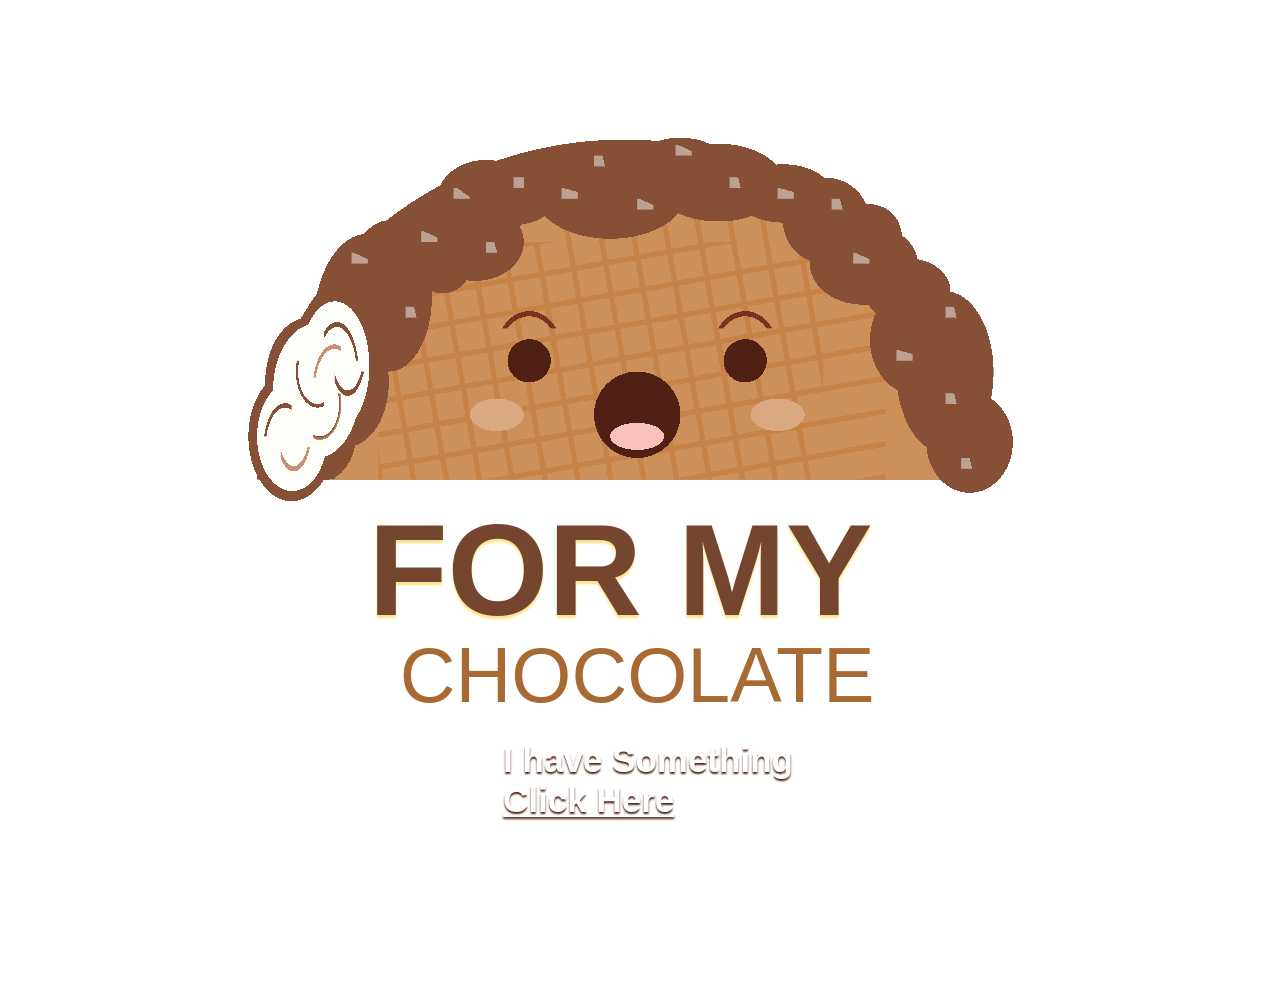
<file: index.html>
<!DOCTYPE html>
<html lang="en">
  <head>
    <meta charset="UTF-8" />
    <meta name="viewport" content="width=device-width, initial-scale=1.0" />
    <title>Chocklet Day Special</title>
    <link rel="stylesheet" href="style.css"/>
  </head>
  <body>
    <div class="discontinued"></div>
    <div class="main">
      <p>I have Something <br> <a href="new.html">Click Here</a></p>
    </div>
  </body>
</html>
</file>
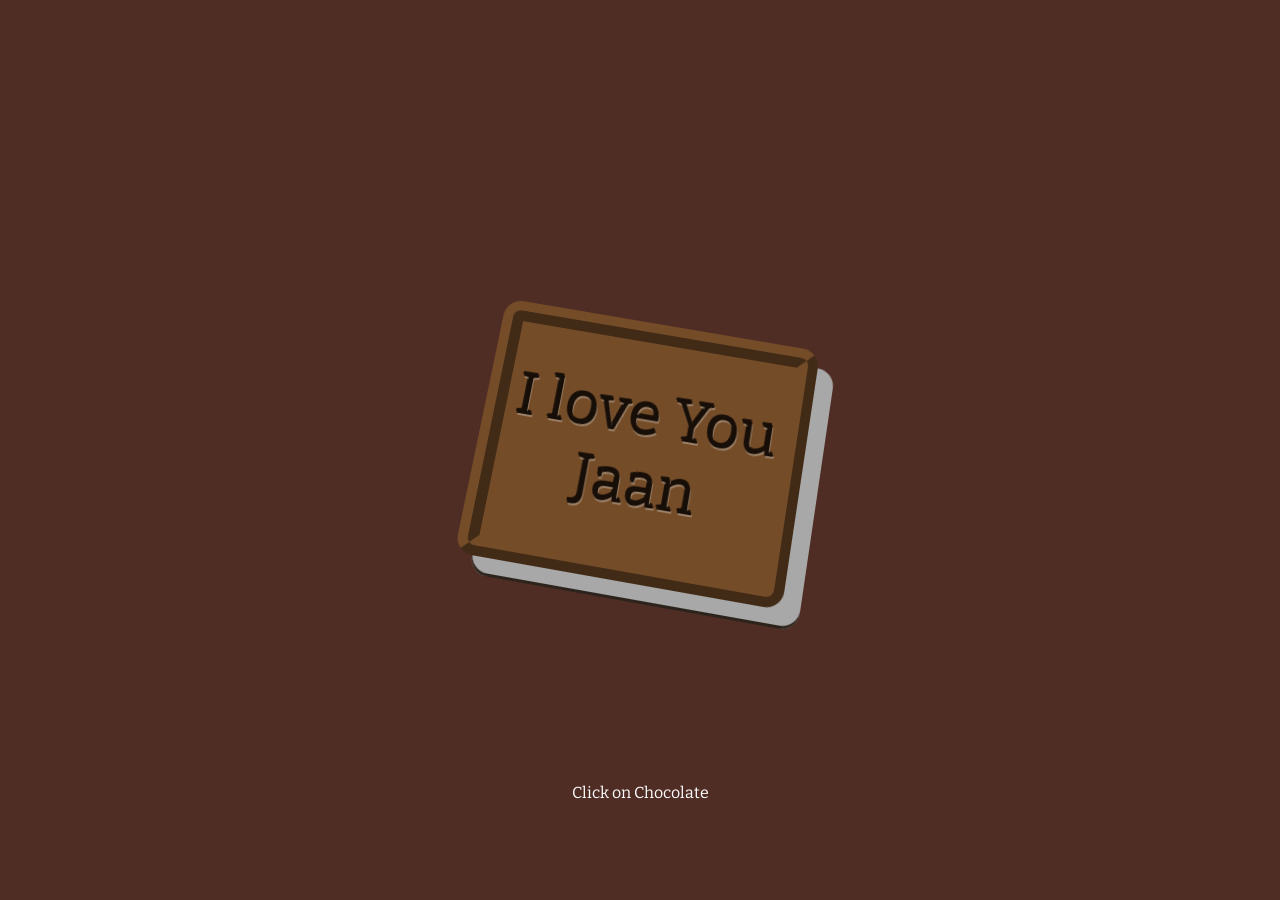
<file: new.html>
<!DOCTYPE html>
<html lang="en">
  <head>
    <meta charset="UTF-8" />
    <meta name="viewport" content="width=device-width, initial-scale=1.0" />
    <title>Chocklet Day Special</title>
    <link rel="stylesheet" href="new.css" />
  </head>
  <body>
    <button class="chocolate-button">
      <div class="crumbs"></div>
      <span class="bar">
        <span class="text"> I love You <br>Jaan</span>
      </span>
    </button>

    <div class="instructions">Click on Chocolate</div>

    <script>
      console.clear();

      const elButton = document.querySelector(".chocolate-button");

      elButton.addEventListener("mousedown", (event) => {
        if (!elButton.matches(":focus")) {
          elButton.style.setProperty("--x", event.offsetX);
          elButton.style.setProperty("--y", event.offsetY);
        }
      });
    </script>
  </body>
</html>
</file>
<file: style.css>
div,
div:before,
div:after {
  display: block;
  content: "";
  position: absolute;
  box-sizing: border-box;
}

body {
  height: 100vh;
  width: 100vw;
  display: flex;
  justify-content: center;
  align-items: center;
  background: url(https://i.postimg.cc/RFvH4Fk2/chocolate-183543-1280.jpg);
  background-size: cover;
  background-repeat: no-repeat;
}

div.discontinued {
  width: 100vmin;
  height: 100vmin;
  display: flex;
  transform: scale(1.2);
  position: relative;
  justify-content: center;
  align-items: center;
  margin: 0 auto;
  background: radial-gradient(
        ellipse at 50% 120%,
        transparent 2.6vmin,
        #7a311e 2.6vmin,
        #7a311e 3vmin,
        transparent 3vmin
      )
      calc(-5vmin + 34vmin) calc(-10vmin + 38vmin) / 20vmin 10vmin no-repeat,
    radial-gradient(
        ellipse at 50% 120%,
        transparent 2.6vmin,
        #7a311e 2.6vmin,
        #7a311e 3vmin,
        transparent 3vmin
      )
      calc(-5vmin + 54vmin) calc(-10vmin + 38vmin) / 20vmin 10vmin no-repeat,
    radial-gradient(ellipse, #512014 2vmin, transparent 2vmin)
      calc(-5vmin + 38vmin) calc(-10vmin + 45vmin) / 12vmin 12vmin no-repeat,
    radial-gradient(ellipse, #512014 2vmin, transparent 2vmin)
      calc(-5vmin + 58vmin) calc(-10vmin + 45vmin) / 12vmin 12vmin no-repeat,
    radial-gradient(ellipse, #d9aa82 2.5vmin, transparent 2.5vmin)
      calc(-5vmin + 31vmin) calc(-10vmin + 50vmin) / 20vmin 12vmin no-repeat,
    radial-gradient(ellipse, #d9aa82 2.5vmin, transparent 2.5vmin)
      calc(-5vmin + 57vmin) calc(-10vmin + 50vmin) / 20vmin 12vmin no-repeat,
    radial-gradient(ellipse, #f8c2bb 2.5vmin, transparent 2.5vmin)
      calc(-5vmin + 44vmin) calc(-10vmin + 53vmin) / 20vmin 10vmin no-repeat,
    radial-gradient(ellipse, #512014 4vmin, transparent 2.5vmin)
      calc(-5vmin + 44vmin) calc(-10vmin + 46vmin) / 20vmin 20vmin no-repeat,
    linear-gradient(25deg, #bda293 1vmin, transparent 0.5vmin)
      calc(-5vmin + 27.5vmin) calc(-10vmin + 41vmin) / 1.5vmin 1vmin no-repeat,
    linear-gradient(75deg, #bda293 1vmin, transparent 0.5vmin)
      calc(-5vmin + 32.5vmin) calc(-10vmin + 46vmin) / 1.5vmin 1vmin no-repeat,
    linear-gradient(25deg, #bda293 1vmin, transparent 0.5vmin)
      calc(-5vmin + 57.5vmin) calc(-10vmin + 31vmin) / 1.5vmin 1vmin no-repeat,
    linear-gradient(75deg, #bda293 1vmin, transparent 0.5vmin)
      calc(-5vmin + 82.5vmin) calc(-10vmin + 46vmin) / 1.5vmin 1vmin no-repeat,
    linear-gradient(25deg, #bda293 1vmin, transparent 0.5vmin)
      calc(-5vmin + 74vmin) calc(-10vmin + 41vmin) / 1.5vmin 1vmin no-repeat,
    linear-gradient(75deg, #bda293 1vmin, transparent 0.5vmin)
      calc(-5vmin + 82.5vmin) calc(-10vmin + 54vmin) / 1.5vmin 1vmin no-repeat,
    linear-gradient(25deg, #bda293 1vmin, transparent 0.5vmin)
      calc(-5vmin + 34vmin) calc(-10vmin + 39vmin) / 1.5vmin 1vmin no-repeat,
    linear-gradient(75deg, #bda293 1vmin, transparent 0.5vmin)
      calc(-5vmin + 62.5vmin) calc(-10vmin + 34vmin) / 1.5vmin 1vmin no-repeat,
    linear-gradient(25deg, #bda293 1vmin, transparent 0.5vmin)
      calc(-5vmin + 54vmin) calc(-10vmin + 36vmin) / 1.5vmin 1vmin no-repeat,
    linear-gradient(95deg, #bda293 1vmin, transparent 0.5vmin)
      calc(-5vmin + 42.5vmin) calc(-10vmin + 34vmin) / 1.5vmin 1vmin no-repeat,
    linear-gradient(35deg, #bda293 1vmin, transparent 0.5vmin)
      calc(-5vmin + 37vmin) calc(-10vmin + 35vmin) / 1.5vmin 1vmin no-repeat,
    linear-gradient(75deg, #bda293 1vmin, transparent 0.5vmin)
      calc(-5vmin + 40vmin) calc(-10vmin + 40vmin) / 1.5vmin 1vmin no-repeat,
    linear-gradient(15deg, #bda293 1vmin, transparent 0.5vmin)
      calc(-5vmin + 47vmin) calc(-10vmin + 35vmin) / 1.5vmin 1vmin no-repeat,
    linear-gradient(75deg, #bda293 1vmin, transparent 0.5vmin)
      calc(-5vmin + 50vmin) calc(-10vmin + 32vmin) / 1.5vmin 1vmin no-repeat,
    linear-gradient(15deg, #bda293 1vmin, transparent 0.5vmin)
      calc(-5vmin + 67vmin) calc(-10vmin + 35vmin) / 1.5vmin 1vmin no-repeat,
    linear-gradient(75deg, #bda293 1vmin, transparent 0.5vmin)
      calc(-5vmin + 72vmin) calc(-10vmin + 36vmin) / 1.5vmin 1vmin no-repeat,
    linear-gradient(15deg, #bda293 1vmin, transparent 0.5vmin)
      calc(-5vmin + 78vmin) calc(-10vmin + 50vmin) / 1.5vmin 1vmin no-repeat,
    linear-gradient(75deg, #bda293 1vmin, transparent 0.5vmin)
      calc(-5vmin + 84vmin) calc(-10vmin + 60vmin) / 1.5vmin 1vmin no-repeat,
    radial-gradient(
        ellipse at 90% 110%,
        transparent 1.8vmin,
        #c78f74 1.8vmin,
        #c78f74 2vmin,
        transparent 1vmin
      )
      calc(-5vmin + 20.5vmin) calc(-10vmin + 42.5vmin) / 6vmin 10vmin no-repeat,
    radial-gradient(
        ellipse at 90% 110%,
        transparent 1.8vmin,
        #865036 1.8vmin,
        #865036 2vmin,
        transparent 1vmin
      )
      calc(-5vmin + 16vmin) calc(-10vmin + 48vmin) / 6vmin 10vmin no-repeat,
    radial-gradient(
        ellipse at 10% 10%,
        transparent 1.8vmin,
        #865036 1.8vmin,
        #c78f74 2vmin,
        transparent 1vmin
      )
      calc(-5vmin + 24vmin) calc(-10vmin + 54vmin) / 6vmin 10vmin no-repeat,
    radial-gradient(
        ellipse at 90% 10%,
        transparent 1.8vmin,
        #865036 1.8vmin,
        #865036 2vmin,
        transparent 1vmin
      )
      calc(-5vmin + 19vmin) calc(-10vmin + 51vmin) / 6vmin 10vmin no-repeat,
    radial-gradient(
        ellipse at 20% -20%,
        transparent 1.5vmin,
        #c78f74 1.5vmin,
        #c78f74 1.7vmin,
        transparent 1.7vmin
      )
      calc(-5vmin + 21vmin) calc(-10vmin + 59vmin) / 6vmin 10vmin no-repeat,
    radial-gradient(
        ellipse at 20% -20%,
        transparent 1.5vmin,
        #865036 1.5vmin,
        #865036 1.7vmin,
        transparent 1.7vmin
      )
      calc(-5vmin + 26vmin) calc(-10vmin + 52vmin) / 6vmin 10vmin no-repeat,
    radial-gradient(
        ellipse at 20% 110%,
        transparent 1.8vmin,
        #865036 1.8vmin,
        #865036 2vmin,
        transparent 1vmin
      )
      calc(-5vmin + 25vmin) calc(-10vmin + 41vmin) / 6vmin 10vmin no-repeat,
    radial-gradient(ellipse, #fdfdf9 3.2vmin, transparent 1vmin)
      calc(-5vmin + 22vmin) calc(-10vmin + 44vmin) / 8vmin 15vmin no-repeat,
    radial-gradient(ellipse, #fdfdf9 4vmin, transparent 1vmin)
      calc(-5vmin + 19.75vmin) calc(-10vmin + 46.75vmin) / 9vmin 14vmin
      no-repeat,
    radial-gradient(ellipse, #fdfdf9 3.25vmin, transparent 1vmin)
      calc(-5vmin + 17.5vmin) calc(-10vmin + 51vmin) / 9vmin 14vmin no-repeat,
    radial-gradient(ellipse at 0% 0%, #fdfdf9 4.5vmin, transparent 1vmin)
      calc(-5vmin + 22vmin) calc(-10vmin + 53vmin) / 5vmin 10vmin no-repeat,
    radial-gradient(ellipse, #865036 4vmin, transparent 1vmin)
      calc(-5vmin + 78.75vmin) calc(-10vmin + 51.5vmin) / 12vmin 14vmin
      no-repeat,
    radial-gradient(ellipse, #865036 4.5vmin, transparent 1vmin)
      calc(-5vmin + 73.5vmin) calc(-10vmin + 41.5vmin) / 13vmin 15vmin no-repeat,
    radial-gradient(ellipse, #865036 4.5vmin, transparent 1vmin)
      calc(-5vmin + 78vmin) calc(-10vmin + 44.5vmin) / 9vmin 15vmin no-repeat,
    radial-gradient(ellipse, #865036 4vmin, transparent 1vmin)
      calc(-5vmin + 73vmin) calc(-10vmin + 40vmin) / 12vmin 9vmin no-repeat,
    radial-gradient(ellipse, #865036 5vmin, transparent 1vmin)
      calc(-5vmin + 69vmin) calc(-10vmin + 37.5vmin) / 12vmin 9vmin no-repeat,
    radial-gradient(ellipse, #865036 3vmin, transparent 1vmin)
      calc(-5vmin + 71vmin) calc(-10vmin + 35vmin) / 9vmin 9vmin no-repeat,
    radial-gradient(ellipse, #865036 4vmin, transparent 1vmin)
      calc(-5vmin + 67vmin) calc(-10vmin + 33.5vmin) / 9vmin 9vmin no-repeat,
    radial-gradient(ellipse, #865036 4.5vmin, transparent 1vmin)
      calc(-5vmin + 60vmin) calc(-10vmin + 31vmin) / 15vmin 9vmin no-repeat,
    radial-gradient(ellipse, #865036 7vmin, transparent 1vmin)
      calc(-5vmin + 44vmin) calc(-10vmin + 31vmin) / 15vmin 9vmin no-repeat,
    radial-gradient(ellipse, #865036 6vmin, transparent 1vmin)
      calc(-5vmin + 54vmin) calc(-10vmin + 30vmin) / 15vmin 9vmin no-repeat,
    radial-gradient(ellipse, #865036 4.5vmin, transparent 1vmin)
      calc(-5vmin + 47vmin) calc(-10vmin + 29vmin) / 15vmin 9vmin no-repeat,
    radial-gradient(ellipse, #865036 3.75vmin, transparent 1vmin)
      calc(-5vmin + 52vmin) calc(-10vmin + 29.25vmin) / 12vmin 6vmin no-repeat,
    radial-gradient(ellipse, #865036 3.75vmin, transparent 1vmin)
      calc(-5vmin + 47vmin) calc(-10vmin + 30vmin) / 11vmin 4vmin no-repeat,
    radial-gradient(ellipse, #865036 3.75vmin, transparent 1vmin)
      calc(-5vmin + 43vmin) calc(-10vmin + 31vmin) / 8vmin 4vmin no-repeat,
    radial-gradient(ellipse at left top, #865036 3.75vmin, transparent 1vmin)
      calc(-5vmin + 29vmin) calc(-10vmin + 43vmin) / 8vmin 11vmin no-repeat,
    radial-gradient(ellipse, #865036 4.5vmin, transparent 1vmin)
      calc(-5vmin + 35vmin) calc(-10vmin + 32vmin) / 10vmin 8vmin no-repeat,
    radial-gradient(ellipse, #865036 3.5vmin, transparent 1vmin)
      calc(-5vmin + 38vmin) calc(-10vmin + 31.5vmin) / 10vmin 8vmin no-repeat,
    radial-gradient(ellipse, #865036 4.5vmin, transparent 1vmin)
      calc(-5vmin + 34vmin) calc(-10vmin + 36vmin) / 10vmin 8vmin no-repeat,
    radial-gradient(ellipse, #865036 3.5vmin, transparent 1vmin)
      calc(-5vmin + 35vmin) calc(-10vmin + 33vmin) / 10vmin 8vmin no-repeat,
    radial-gradient(ellipse, #865036 3vmin, transparent 1vmin)
      calc(-5vmin + 32vmin) calc(-10vmin + 36vmin) / 8vmin 10vmin no-repeat,
    radial-gradient(ellipse at bottom right, #865036 5vmin, transparent 1vmin)
      calc(-5vmin + 21vmin) calc(-10vmin + 34vmin) / 8vmin 14vmin no-repeat,
    radial-gradient(ellipse, #865036 4vmin, transparent 1vmin)
      calc(-5vmin + 27vmin) calc(-10vmin + 38vmin) / 8vmin 14vmin no-repeat,
    radial-gradient(ellipse at left top, #865036 3vmin, transparent 1vmin)
      calc(-5vmin + 27vmin) calc(-10vmin + 48vmin) / 6vmin 14vmin no-repeat,
    radial-gradient(ellipse, #865036 4vmin, transparent 1vmin)
      calc(-5vmin + 17.5vmin) calc(-10vmin + 44vmin) / 12vmin 18vmin no-repeat,
    radial-gradient(ellipse at left, #865036 4vmin, transparent 1vmin)
      calc(-5vmin + 27vmin) calc(-10vmin + 44vmin) / 6vmin 18vmin no-repeat,
    radial-gradient(ellipse, #865036 4vmin, transparent 1vmin)
      calc(-5vmin + 16vmin) calc(-10vmin + 49vmin) / 12vmin 18vmin no-repeat,
    radial-gradient(ellipse at left, #865036 3vmin, transparent 1vmin)
      calc(-5vmin + 25vmin) calc(-10vmin + 48.5vmin) / 6vmin 18vmin no-repeat,
    repeating-linear-gradient(
        80deg,
        #c78347 0vmin,
        #c78347 0.5vmin,
        transparent 0.5vmin,
        transparent 3vmin
      )
      calc(-5vmin + 30vmin) calc(-10vmin + 40vmin) / 17vmin 22vmin no-repeat,
    repeating-linear-gradient(
        80deg,
        #c78347 0vmin,
        #c78347 0.5vmin,
        transparent 0.5vmin,
        transparent 3vmin
      )
      calc(-5vmin + 45.25vmin) calc(-10vmin + 36vmin) / 26vmin 26vmin no-repeat,
    repeating-linear-gradient(
        -10deg,
        #c78347 0vmin,
        #c78347 0.5vmin,
        transparent 0.5vmin,
        transparent 3vmin
      )
      calc(-5vmin + 30vmin) calc(-10vmin + 40vmin) / 47vmin 22vmin no-repeat,
    radial-gradient(ellipse at 50% 100%, #cd905b 30vmin, transparent 1vmin)
      calc(-5vmin + 16vmin) calc(-10vmin + 22vmin) / 80vmin 40vmin no-repeat,
    radial-gradient(ellipse at 46% 100%, #865036 34vmin, transparent 1vmin)
      calc(-5vmin + 16vmin) calc(-10vmin + 22vmin) / 80vmin 40vmin no-repeat;
}

div.discontinued:after {
  width: 100vmin;
  height: 100vmin;
  left: -1vmin;
  text-align: center;
  z-index: 99;
  padding-top: 55vmin;
  font-size: 12vmin;
  font-weight: 900;
  transform: scale(1);
  z-index: 999;
  color: #74452f;
  text-shadow: 0 2px 2px #fae385;
  line-height: 0.9;
  text-transform: uppercase;
  white-space: pre-wrap;
  font-family: "Oswald", sans-serif;
  content: "FOr My ";
}

div.discontinued:before {
  width: 100vmin;
  height: 100vmin;
  left: -1vmin;
  text-align: center;
  z-index: 99;
  padding-top: 67vmin;
  font-size: 7.15vmin;
  font-weight: 400;
  transform: scale(1);
  z-index: 999;
  color: #a86a33;
  line-height: 0.9;
  text-transform: uppercase;
  white-space: pre-wrap;
  font-family: "Oswald", sans-serif;
  content: "Chocolate";
  text-shadow: 0 2px 2px #ffffff;
}

.main {
  color: #ffffff;
  position: absolute;
  bottom: 5%;
  font-weight: 600;
  font-size: 35px;
  font-family: "Oswald", sans-serif;
  text-shadow: 0 2px 2px #512014;
}
.main a {
  color: white;
  text-shadow: 0 2px 2px #512014;
}
.main a:hover {
  color: rgb(230, 47, 47);
  text-shadow: 0 2px 2px #ffffff;
}
</file>
<file: new.css>
@import url("https://fonts.googleapis.com/css?family=Bitter:700&display=swap");
*,
*:before,
*:after {
  position: relative;
  box-sizing: border-box;
}

html,
body {
  height: 100%;
  width: 100%;
  margin: 0;
  padding: 0;
  overflow: hidden;
}

body {
  display: flex;
  justify-content: center;
  align-items: center;
  background: #502d24;
  transform-style: preserve-3d;
  perspective: 1000px;
}

.instructions {
  position: absolute;
  bottom: 10%;

  left: 0;
  right: 0;
  padding: 0.5rem;
  text-align: center;
  font-family: Bitter, sans-serif;
  color: white;
}

:root {
  --brown: #754c28;
  --brown-light: #bcaea1a4;
  --brown-dark: #a9a8a8;
  --brown-darker: #2c241c;
  --brown-darkz: #000000;
}

.chocolate-button {
  /* Reset button styles */
  -webkit-appearance: none;
  -moz-appearance: none;
  appearance: none;
  border: none;
  background: none;
  padding: 0;
  margin: 0;
  font-size: 10vmin;
  font-family: Bitter, cursive;
  cursor: pointer;
  transform: rotateX(10deg) rotateZ(10deg);
}
@media (min-width: 600px) {
  .chocolate-button {
    font-size: 60px;
  }
}
.chocolate-button .bar {
  border-radius: 0.3em;
  display: block;
  transition: transform 0.1s ease;
}
.chocolate-button .bar:hover,
.chocolate-button .bar:focus,
.chocolate-button .bar:active {
  transform: translateY(0.05em);
}
.chocolate-button .bar:before,
.chocolate-button .bar:after {
  content: "";
  position: absolute;
  left: 0;
  width: 100%;
  height: 100%;
  z-index: -1;
  border-radius: inherit;
}
.chocolate-button .bar:before {
  background-color: var(--brown);
  border: 0.35em rgba(117, 76, 40, 0.6) ridge;
  top: 0;
  z-index: 0;
}
.chocolate-button .bar:after {
  top: 0.3em;
  left: 0.3em;
  background: var(--brown-dark);
  box-shadow: inset 0 -0.05em var(--brown-darker);
}
.chocolate-button .text,
.chocolate-button .bar:before,
.chocolate-button .bar:after {
  transition: -webkit-clip-path 0.15s steps(3, start);
  transition: clip-path 0.15s steps(3, start);
  transition: clip-path 0.15s steps(3, start),
    -webkit-clip-path 0.15s steps(3, start);
  -webkit-clip-path: polygon(
    100% 0,
    100% 100%,
    calc(30% + var(--x, 0) * 1px) 100%,
    calc(24% + var(--x, 0) * 1px) 100%,
    calc(7% + var(--x, 0) * 1px) 100%,
    calc(0% + var(--x, 0) * 1px) 100%,
    calc(-6% + var(--x, 0) * 1px) 100%,
    calc(-20% + var(--x, 0) * 1px) 100%,
    calc(-30% + var(--x, 0) * 1px) 100%,
    0 100%,
    0 0
  );
  clip-path: polygon(
    100% 0,
    100% 100%,
    calc(30% + var(--x, 0) * 1px) 100%,
    calc(24% + var(--x, 0) * 1px) 100%,
    calc(7% + var(--x, 0) * 1px) 100%,
    calc(0% + var(--x, 0) * 1px) 100%,
    calc(-6% + var(--x, 0) * 1px) 100%,
    calc(-20% + var(--x, 0) * 1px) 100%,
    calc(-30% + var(--x, 0) * 1px) 100%,
    0 100%,
    0 0
  );
}
.chocolate-button .text {
  display: block;
  padding: 1em 0.5em;
  color: var(--brown-darkz);
  opacity: 0.8;
  text-shadow: 1px 2px var(--brown-light), -1px -2px black;
}

/* ---------------------------------- */
.crumbs {
  position: absolute;
  width: 0.3em;
  height: 0.3em;
  border-radius: 50%;
  top: 0;
  left: calc(var(--x, 0) * 1px);
  pointer-events: none;
  opacity: 0;
}
.crumbs:before,
.crumbs:after {
  content: "";
  position: absolute;
  height: 100%;
  width: 100%;
  border-radius: inherit;
  box-shadow: -1.7547952103em 1.6770189606em var(--brown),
    -1.7547952103em 1.6770189606em var(--brown),
    -2.3011845128em 2.8794398227em var(--brown),
    -2.3011845128em 2.8794398227em var(--brown),
    -0.4217394874em 0.0705320589em var(--brown),
    -0.4217394874em 0.0705320589em var(--brown),
    -0.1159591693em 0.7704363452em var(--brown),
    -0.1159591693em 0.7704363452em var(--brown),
    -2.1492040765em 2.1268170697em var(--brown),
    -2.1492040765em 2.1268170697em var(--brown),
    2.4411882244em 0.9208513046em var(--brown),
    2.4411882244em 0.9208513046em var(--brown),
    2.1550483899em 1.5017137668em var(--brown),
    2.1550483899em 1.5017137668em var(--brown),
    -1.9464615267em 1.4567134934em var(--brown),
    -1.9464615267em 1.4567134934em var(--brown),
    -2.8690082426em 2.7340134596em var(--brown),
    -2.8690082426em 2.7340134596em var(--brown),
    -1.6327566611em 1.5461441639em var(--brown),
    -1.6327566611em 1.5461441639em var(--brown),
    -1.7259157274em 2.7136771803em var(--brown),
    -1.7259157274em 2.7136771803em var(--brown),
    -0.9947450354em 2.2508840811em var(--brown),
    -0.9947450354em 2.2508840811em var(--brown),
    1.6174468599em 0.1411684513em var(--brown),
    1.6174468599em 0.1411684513em var(--brown),
    -1.3639903681em 2.24584453em var(--brown),
    -1.3639903681em 2.24584453em var(--brown),
    -1.6694185722em 2.5090191985em var(--brown),
    -1.6694185722em 2.5090191985em var(--brown),
    0.3857759081em 1.2122188346em var(--brown),
    0.3857759081em 1.2122188346em var(--brown),
    -1.1774451283em 2.1662207765em var(--brown),
    -1.1774451283em 2.1662207765em var(--brown),
    -2.1704305823em 1.3741380577em var(--brown),
    -2.1704305823em 1.3741380577em var(--brown),
    0.5921977864em 0.6783236635em var(--brown),
    0.5921977864em 0.6783236635em var(--brown),
    1.0593329551em 2.6875484967em var(--brown),
    1.0593329551em 2.6875484967em var(--brown);
}
.crumbs:before {
  height: 70%;
  width: 70%;
}

/* ---------------------------------- */
.chocolate-button:focus,
.chocolate-button:active {
  outline: none;
  -webkit-animation: chomp 0.3s cubic-bezier(0.72, 0.12, 0.32, 0.96);
  animation: chomp 0.3s cubic-bezier(0.72, 0.12, 0.32, 0.96);
}
@-webkit-keyframes chomp {
  30% {
    transform: translateZ(-6vmin) rotateX(15deg) rotateZ(12deg);
  }
  70% {
    transform: translateZ(-10vmin) rotateX(0deg) rotateZ(8deg);
  }
}
@keyframes chomp {
  30% {
    transform: translateZ(-6vmin) rotateX(15deg) rotateZ(12deg);
  }
  70% {
    transform: translateZ(-10vmin) rotateX(0deg) rotateZ(8deg);
  }
}
.chocolate-button:focus .text,
.chocolate-button:focus .bar:before,
.chocolate-button:focus .bar:after,
.chocolate-button:active .text,
.chocolate-button:active .bar:before,
.chocolate-button:active .bar:after {
  transition: none;
  -webkit-clip-path: polygon(
    100% 0,
    100% 100%,
    calc(30% + var(--x, 0) * 1px) 100%,
    calc(24% + var(--x, 0) * 1px) 75%,
    calc(7% + var(--x, 0) * 1px) 58%,
    calc(0% + var(--x, 0) * 1px) 65%,
    calc(-6% + var(--x, 0) * 1px) 45%,
    calc(-20% + var(--x, 0) * 1px) 51%,
    calc(-30% + var(--x, 0) * 1px) 100%,
    0 100%,
    0 0
  );
  clip-path: polygon(
    100% 0,
    100% 100%,
    calc(30% + var(--x, 0) * 1px) 100%,
    calc(24% + var(--x, 0) * 1px) 75%,
    calc(7% + var(--x, 0) * 1px) 58%,
    calc(0% + var(--x, 0) * 1px) 65%,
    calc(-6% + var(--x, 0) * 1px) 45%,
    calc(-20% + var(--x, 0) * 1px) 51%,
    calc(-30% + var(--x, 0) * 1px) 100%,
    0 100%,
    0 0
  );
}
.chocolate-button:focus .crumbs,
.chocolate-button:active .crumbs {
  opacity: 1;
  -webkit-animation: crumbs 1.5s ease-out both;
  animation: crumbs 1.5s ease-out both;
}
@-webkit-keyframes crumbs {
  to {
    transform: translateY(100vh);
  }
}
@keyframes crumbs {
  to {
    transform: translateY(100vh);
  }
}
.chocolate-button:focus .crumbs:before,
.chocolate-button:active .crumbs:before {
  -webkit-animation: inherit;
  animation: inherit;
  -webkit-animation-name: crumbs-left;
  animation-name: crumbs-left;
  -webkit-animation-duration: 1.2s;
  animation-duration: 1.2s;
}
@-webkit-keyframes crumbs-left {
  to {
    transform: translateX(-15vw) rotate(-5deg);
  }
}
@keyframes crumbs-left {
  to {
    transform: translateX(-15vw) rotate(-5deg);
  }
}
.chocolate-button:focus .crumbs:after,
.chocolate-button:active .crumbs:after {
  -webkit-animation: inherit;
  animation: inherit;
  -webkit-animation-name: crumbs-right;
  animation-name: crumbs-right;
}
@-webkit-keyframes crumbs-right {
  to {
    transform: translateX(15vw) rotate(5deg);
  }
}
@keyframes crumbs-right {
  to {
    transform: translateX(15vw) rotate(5deg);
  }
}
</file>
